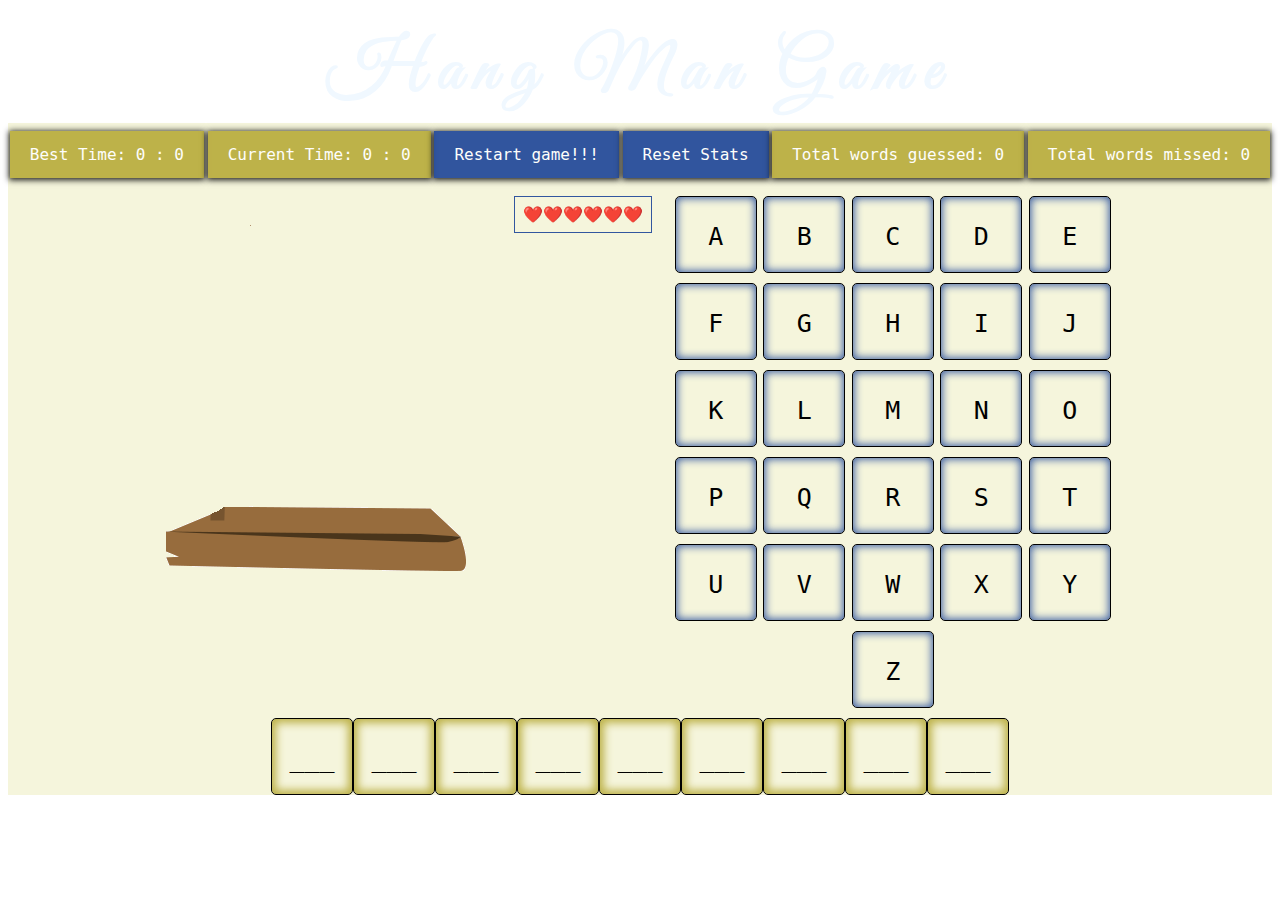
<file: index.html>
<!DOCTYPE html>
<html lang="en">
<head>
    <meta charset="UTF-8">
    <meta name="viewport" content="width=device-width, initial-scale=1.0">
<!-- HTML Meta Tags -->
<title>Hangman Game</title>
<meta name="description" content="Hangman is a paper and pencil guessing game for two or more players. One player thinks of a word, phrase or sentence and the other tries to guess it by suggesting letters within a certain number of guesses.">

<!-- Google / Search Engine Tags -->
<meta itemprop="name" content="Hangman Game">
<meta itemprop="description" content="Hangman is a paper and pencil guessing game for two or more players. One player thinks of a word, phrase or sentence and the other tries to guess it by suggesting letters within a certain number of guesses.">
<meta itemprop="image" content="http://www.proprofs.com/games/word-games/hangman/image/Fifth.png">

<!-- Facebook Meta Tags -->
<meta property="og:url" content="https://hangman-arvindh.netlify.app">
<meta property="og:type" content="website">
<meta property="og:title" content="Hangman Game">
<meta property="og:description" content="Hangman is a paper and pencil guessing game for two or more players. One player thinks of a word, phrase or sentence and the other tries to guess it by suggesting letters within a certain number of guesses.">
<meta property="og:image" itemprop="image" content="http://www.proprofs.com/games/word-games/hangman/image/Fifth.png">

<!-- Twitter Meta Tags -->
<meta name="twitter:card" content="summary_large_image">
<meta name="twitter:title" content="Hangman Game">
<meta name="twitter:description" content="Hangman is a paper and pencil guessing game for two or more players. One player thinks of a word, phrase or sentence and the other tries to guess it by suggesting letters within a certain number of guesses.">
<meta name="twitter:image" content="http://www.proprofs.com/games/word-games/hangman/image/Fifth.png">


    <link href="https://fonts.googleapis.com/css2?family=Great+Vibes&display=swap" rel="stylesheet">
    <link rel="stylesheet" href="style.css">
    <script src="./render.js" defer></script>
    <script src="./index.js" defer></script>
    
</head>
<body>
<div id="root"></div>
</body>
</html>
</file>
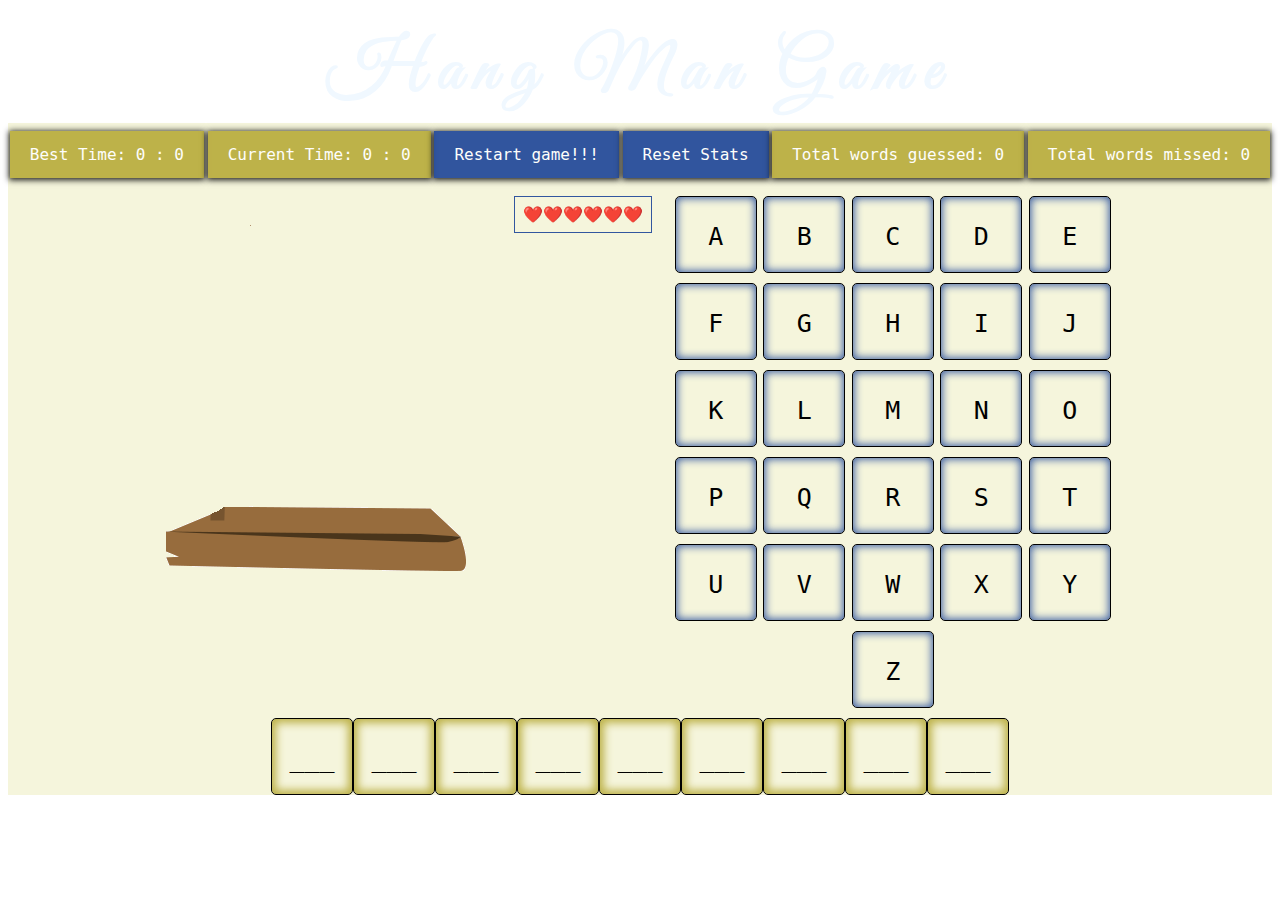
<file: temp.html>
<!DOCTYPE html>
<html lang="en">
<head>
    <meta charset="UTF-8">
    <meta name="viewport" content="width=device-width, initial-scale=1.0">
<!-- HTML Meta Tags -->
<title>Hangman Game</title>
<meta name="description" content="Hangman is a paper and pencil guessing game for two or more players. One player thinks of a word, phrase or sentence and the other tries to guess it by suggesting letters within a certain number of guesses.">

<!-- Google / Search Engine Tags -->
<meta itemprop="name" content="Hangman Game">
<meta itemprop="description" content="Hangman is a paper and pencil guessing game for two or more players. One player thinks of a word, phrase or sentence and the other tries to guess it by suggesting letters within a certain number of guesses.">
<meta itemprop="image" content="http://www.proprofs.com/games/word-games/hangman/image/Fifth.png">

<!-- Facebook Meta Tags -->
<meta property="og:url" content="https://hangman-arvindh.netlify.app">
<meta property="og:type" content="website">
<meta property="og:title" content="Hangman Game">
<meta property="og:description" content="Hangman is a paper and pencil guessing game for two or more players. One player thinks of a word, phrase or sentence and the other tries to guess it by suggesting letters within a certain number of guesses.">
<meta property="og:image" itemprop="image" content="http://www.proprofs.com/games/word-games/hangman/image/Fifth.png">

<!-- Twitter Meta Tags -->
<meta name="twitter:card" content="summary_large_image">
<meta name="twitter:title" content="Hangman Game">
<meta name="twitter:description" content="Hangman is a paper and pencil guessing game for two or more players. One player thinks of a word, phrase or sentence and the other tries to guess it by suggesting letters within a certain number of guesses.">
<meta name="twitter:image" content="http://www.proprofs.com/games/word-games/hangman/image/Fifth.png">


    <link href="https://fonts.googleapis.com/css2?family=Great+Vibes&display=swap" rel="stylesheet">
    <link rel="stylesheet" href="style.css">
    <script src="./render.js" defer></script>
    <script src="./index.js" defer></script>
    
</head>
<body>
    <audio id="myAudio">
        <source src="laser.mp3" type="audio/mp3">
      </audio>
      <audio id="myAudio1">
        <source src="fail-trombone-02.mp3" type="audio/mp3">
      </audio>
      <audio id="myAudio2">
        <source src="./TaDa.mp3" type="audio/mp3">
      </audio>

    <div id="header">
        <h1>Hang Man Game</h1>
    </div>
    <div id="content">
        <div id="c1">
        <div id="besttime">Best Time: 0</div>
        <div id="currenttime">Current Time: </div>
        <div> <button onclick="restartgame()">Restart game!!!</button></div>
        <div> <button onclick="resetstats()"> Reset Stats </button></div>
        <div id="totalWordsguessed"> Total words guessed: </div>
        <div id="totalWordsmissed">Total words missed: </div>
    </div>
    <div id="c2">
        <div id ="hangman">
            <span id="life">❤️❤️❤️❤️❤️❤️</span>
                <img id="source" src="" >  
        </div>
        <div id="charbox"></div>
    </div>
    <div id = "c3"> 
        <div id="guessbox">

        </div>
    </div>
    </div>
    <div id="id01" class="modal">

        <div class="modal-content" >
          <div class="container">
            <h1 id="modalmessage" ></h1>
            <p>Do you want to play again?</p>
            <div class="clearfix">
              <button type="button" onclick="restartgamemodal()" class="deletebtn">PLAY AGAIN</button>
            </div>
          </div>
        </div>
      </div>
</body>
</html>
</file>
<file: style.css>
* {
    font-family: monospace;
    font-size: large;
}
#header{
    background-image: url("https://images.assetsdelivery.com/compings_v2/sudowoodo/sudowoodo1606/sudowoodo160600025.jpg");
    width: 100%;
    height: 75px;
    color: aliceblue;
    text-align: center;
    padding: 20px 0px;
}
#c1{
    display: flex;
    justify-content: space-around;
}
#c2{
    display: flex;
    justify-content: center;
}
#hangman{
    width: 40%;
}
#life{
    float: right;
    border: 1px solid;
    margin: 10px 20px 0px 0px;
    padding: 8px;
    color: #32569f;
}
#charbox{
    width:35%;
    display: flex;
    justify-content: space-around;
    flex-wrap: wrap;
    
}
#content{
    background-color: beige;
}
h1{
    font-family: 'Great Vibes', cursive;
    margin: 0px;
    letter-spacing: 12px;
    font-size: 70px;
    font-weight: 900;
}
.char{
    width: 80px;
    height: 50px;
    padding-top: 25px;
    margin-top: 10px;
    font-size: 25px;
    text-align: center;
    border: 1.5px solid black;
    border-radius: 5px;
    cursor: pointer;
    box-shadow: inset 0px 0px 9px 1px #32569f;
}

#guessbox{
    display: flex;
    justify-content: center;
}

.guess{
    width: 80px;
    height: 50px;
    padding-top: 25px;
    margin-top: 10px;
    font-size: 25px;
    text-align: center;
    border: 1.5px solid black;
    border-radius: 5px;
    box-shadow: inset 0px 0px 9px 4px #beb34b;
}
.wrong{
    background-color: crimson;
    box-shadow: inset 0px 0px 9px 4px #a84841;
    cursor: not-allowed;
}
.right{
    background-color: darkgreen;
    box-shadow: inset 0px 0px 9px 4px #0e3e0e;
    cursor: not-allowed;
}


#besttime,#currenttime,#totalWordsguessed,#totalWordsmissed{
    background-color: #b8ab3a;
    color: white;
    padding: 14px 20px;
    margin: 8px 0;
    border: none;
    opacity: 0.9;
    box-shadow: 0px 1px 6px 1px black;
}


button {
    background-color: #1c4498;
    color: white;
    padding: 14px 20px;
    margin: 8px 0;
    border: none;
    cursor: pointer;
    width: 100%;
    opacity: 0.9;
    box-shadow: 0px 1px 6px 1px black;
  }
  
  button:hover {
    opacity:1;
  }
  
  
  .deletebtn {
    background-color: #1c4498;
  }
  
  
  .container {
    padding: 16px;
    text-align: center;
    font-size: large;
  }

  
  .modal {
    display: none; /* Hidden by default */
    position: fixed; /* Stay in place */
    z-index: 1; /* Sit on top */
    left: 0;
    top: 0;
    width: 100%; /* Full width */
    height: 100%; /* Full height */
    overflow: auto; /* Enable scroll if needed */
    padding-top: 50px;
  }
  
  .modal-content {
    background-color: #fefefe;
    margin: 5% auto 15% auto; /* 5% from the top, 15% from the bottom and centered */
    border: 1px solid #888;
     /* Could be more or less, depending on screen size */
    width: 30%
  }
  
  /* Style the horizontal ruler */
  hr {
    border: 1px solid #f1f1f1;
    margin-bottom: 25px;
  }
   
  /* The Modal Close Button (x) */
  .close {
    position: absolute;
    right: 35px;
    top: 15px;
    font-size: 40px;
    font-weight: bold;
    color: #f1f1f1;
  }
  
  .close:hover,
  .close:focus {
    color: #f44336;
    cursor: pointer;
  }
  
  /* Clear floats */
  .clearfix::after {
    content: "";
    clear: both;
    display: table;
  }
  img{
    height: 420px;
}
  
  /* Change styles for cancel button and delete button on extra small screens */
  @media screen and (max-width: 450px) {
    .cancelbtn, .deletebtn {
       width: 100%;
    }
    #c2{
        flex-direction: column;
    }
    .char{
        width: 35px;
        height: 30px;
        padding-top: 1px;
    }
    .guess{
        width: 35px;
        height: 30px;
        padding-bottom: 3px;
        padding-top: 1px;
    }
    #charbox{
        width:100%;
    }
    html, body {
        margin: 0;
         height: 100%; 
        overscroll-behavior: contain;}
    img{
        height: 370px;
        padding: 0px 46px;
    }
    .modal-content{
        width: 80%;
    }
    h1{
        font-size: 34px;
    }
    #c1{
        flex-direction: column;
    }
    #c1  :nth-child(1){
        order: 2;
    }
    #c1  :nth-child(2){
        order: 4;
    }
    #c1  :nth-child(3){
        order: 5;
    }
    #c1  :nth-child(4){
        order: 0;
    }
    #c1  :nth-child(5){
        order: 3;
    }
    #c1  :nth-child(6){
        order: 1;
    }
    #c1 div {
        margin-left:15px ;
        margin-right: 15px;
    }
    #life{
        margin: 10px 0px 0px 100px;
      
    }
    #hangman{
        width: 100%;
    }

  }
</file>
